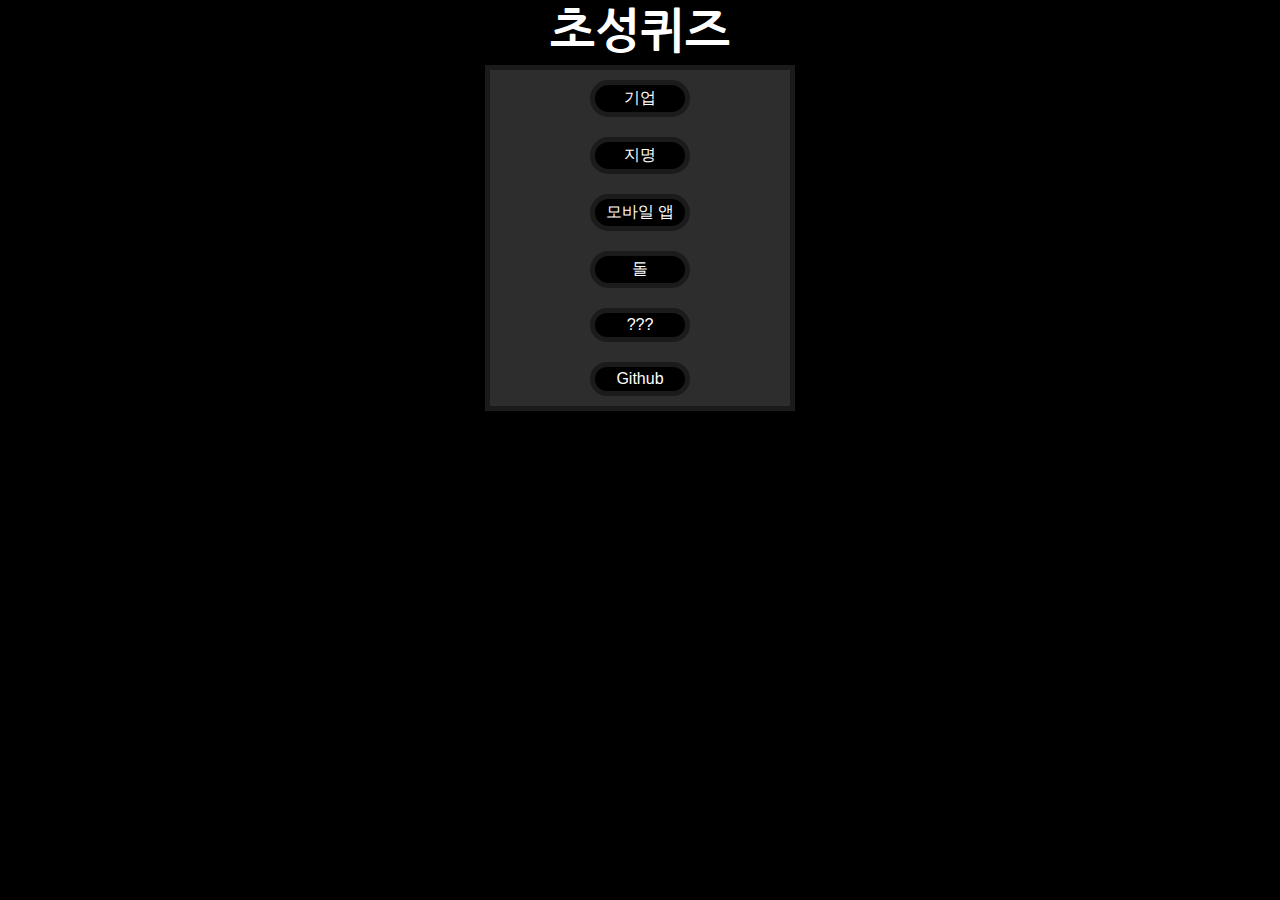
<file: index.html>
<!DOCTYPE html>
<html lang="en">
<head>
    <meta charset="UTF-8">
    <meta http-equiv="X-UA-Compatible" content="IE=edge">
    <meta name="viewport" content="width=device-width, initial-scale=1.0">
    <meta property="og:title" content="김동균의 초성게임">
    <meta property="og:description" content="김동균이 만든 초성게임">
    <title>초성 게임</title>
    <link rel="stylesheet" href="style.css">
</head>
<body>
    <div class="title">
        초성퀴즈
    </div>
    <div class="wrapper">
        <div class="quiz-numbering">
            <button id="select"><a href="quiz 1.html" class="select-link">기업</a></button>
    </div>
    <div class="quiz-numbering">
        <button id="select"><a href="quiz 2.html" class="select-link">지명</a></button>
    </div>
    <div class="quiz-numbering">
        <button id="select"><a href="quiz 3.html" class="select-link">모바일 앱</a></button>
    </div>
    <div class="quiz-numbering">
        <button id="select"><a href="quiz 4.html" class="select-link">돌</a></button>
    </div>
    <div class="quiz-numbering">
        <button id="select"><a href="quiz 5.html" class="select-link">???</a></button>
    </div>
    <div class="quiz-numbering">
        <button id="select"><a href="https://github.com/HappyColin07/Chosung-Quiz" class="select-link">Github</a></button>
    </div>
    <script src=""></script>
</body>
</html>
</file>
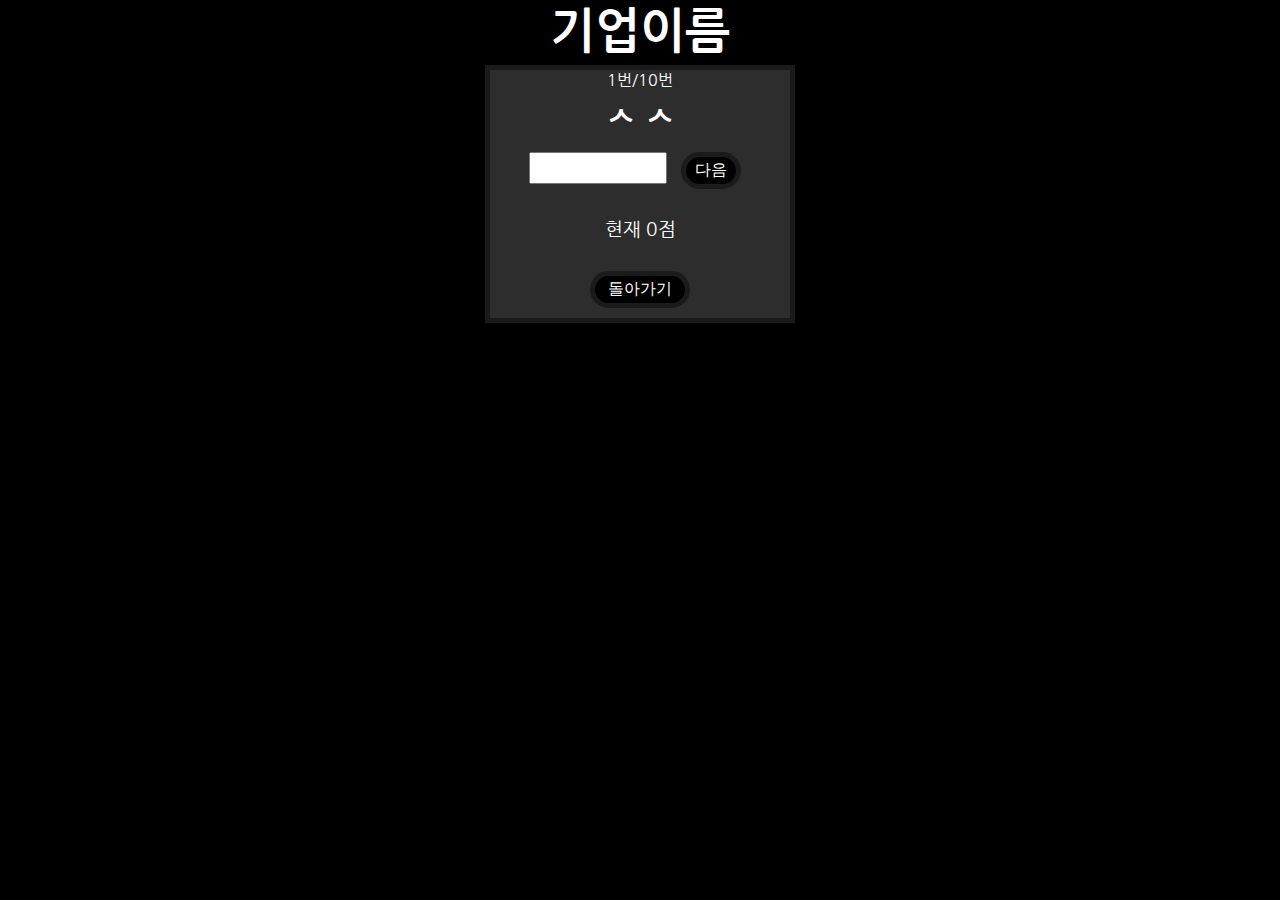
<file: quiz 1.html>
<!DOCTYPE html>
<html lang="en">
<head>
    <meta charset="UTF-8">
    <meta http-equiv="X-UA-Compatible" content="IE=edge">
    <meta name="viewport" content="width=device-width, initial-scale=1.0">
    <meta property="og:title" content="김동균의 초성게임">
    <meta property="og:description" content="김동균이 만든 초성게임">
    <title>초성 게임</title>
    <link rel="stylesheet" href="style.css">
</head>
<body>
    <div class="title">
        기업이름
    </div>
    <div class="wrapper">
        <div class="quiz-numbering">
            <span id="quiz-number">0</span>번/10번
        </div>
        <header class="quiz">
            <div class="quiz-sentence">ㅁ ㅈ</div>
            <!-- ㅁㅈ는 문제라는 뜻임 -->
        </header>
        <section class="userInput">
            <input type="text" class="inputFromKey">
            <button id="ok-btn">다음</button>
        </section>
        <section class="score">
            <p>현재 <span id="scoreValue">0</span>점</p>
        </section>
        <div class="quiz-numbering">
         <button id="select"><a href="index.html" class="select-link">돌아가기</a></button>
      </div>
    </div>
    <script src="script 1.js"></script>
</body>
</html>
</file>
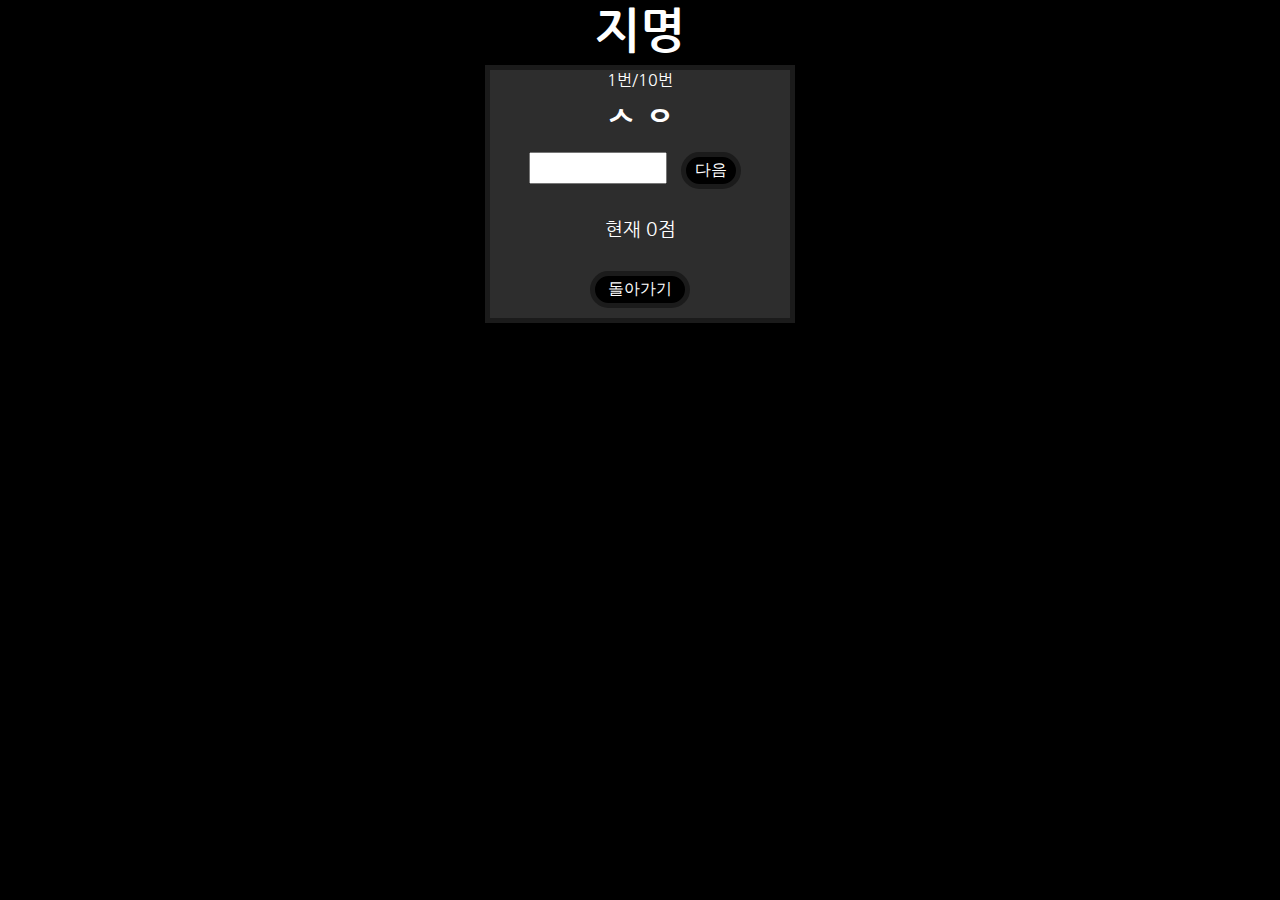
<file: quiz 2.html>
<!DOCTYPE html>
<html lang="en">
<head>
    <meta charset="UTF-8">
    <meta http-equiv="X-UA-Compatible" content="IE=edge">
    <meta name="viewport" content="width=device-width, initial-scale=1.0">
    <meta property="og:title" content="김동균의 초성게임">
    <meta property="og:description" content="김동균이 만든 초성게임">
    <title>초성 게임</title>
    <link rel="stylesheet" href="style.css">
</head>
<body>
    <div class="title">
        지명
    </div>
    <div class="wrapper">
        <div class="quiz-numbering">
            <span id="quiz-number">0</span>번/10번
        </div>
        <header class="quiz">
            <div class="quiz-sentence">ㅁ ㅈ</div>
            <!-- ㅁㅈ는 문제라는 뜻임 -->
        </header>
        <section class="userInput">
            <input type="text" class="inputFromKey">
            <button id="ok-btn">다음</button>
        </section>
        <section class="score">
            <p>현재 <span id="scoreValue">0</span>점</p>
        </section>
        <div class="quiz-numbering">
         <button id="select"><a href="index.html" class="select-link">돌아가기</a></button>
      </div>
    </div>
    <script src="script 2.js"></script>
</body>
</html>
</file>
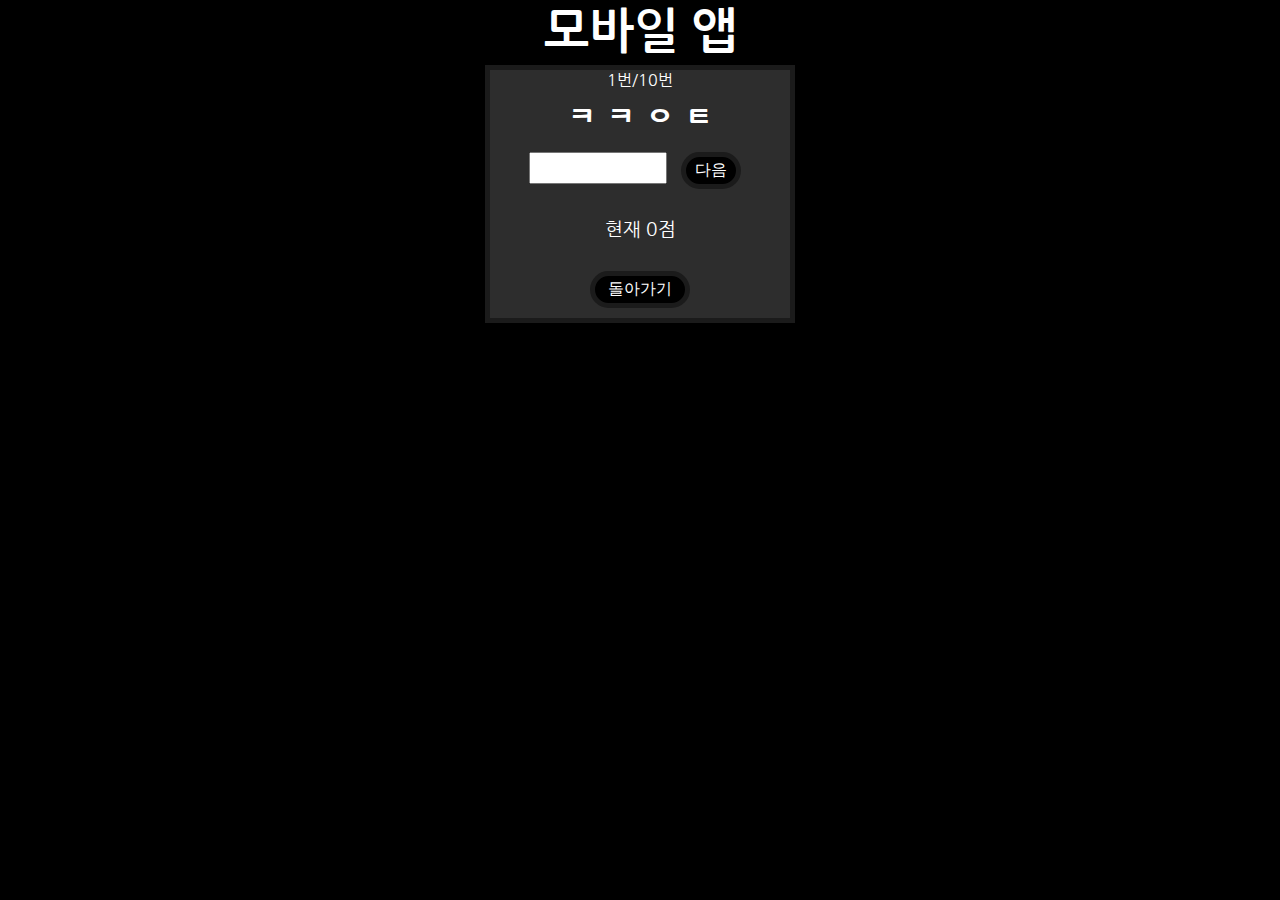
<file: quiz 3.html>
<!DOCTYPE html>
<html lang="en">
<head>
    <meta charset="UTF-8">
    <meta http-equiv="X-UA-Compatible" content="IE=edge">
    <meta name="viewport" content="width=device-width, initial-scale=1.0">
    <meta property="og:title" content="김동균의 초성게임">
    <meta property="og:description" content="김동균이 만든 초성게임">
    <title>초성 게임</title>
    <link rel="stylesheet" href="style.css">
</head>
<body>
    <div class="title">
        모바일 앱
    </div>
    <div class="wrapper">
        <div class="quiz-numbering">
            <span id="quiz-number">0</span>번/10번
        </div>
        <header class="quiz">
            <div class="quiz-sentence">ㅁ ㅈ</div>
            <!-- ㅁㅈ는 문제라는 뜻임 -->
        </header>
        <section class="userInput">
            <input type="text" class="inputFromKey">
            <button id="ok-btn">다음</button>
        </section>
        <section class="score">
            <p>현재 <span id="scoreValue">0</span>점</p>
        </section>
        <!-- <button id="ok-btn" onclick="imgOn()">힌트</button>
        <br>
        <img class="img31" src="img/quiz 3/img31.png" alt="카카오톡" width="100"> -->
        <div class="quiz-numbering">
         <button id="select"><a href="index.html" class="select-link">돌아가기</a></button>
      </div>
    </div>
    <script src="script 3.js"></script>
</body>
</html>
</file>
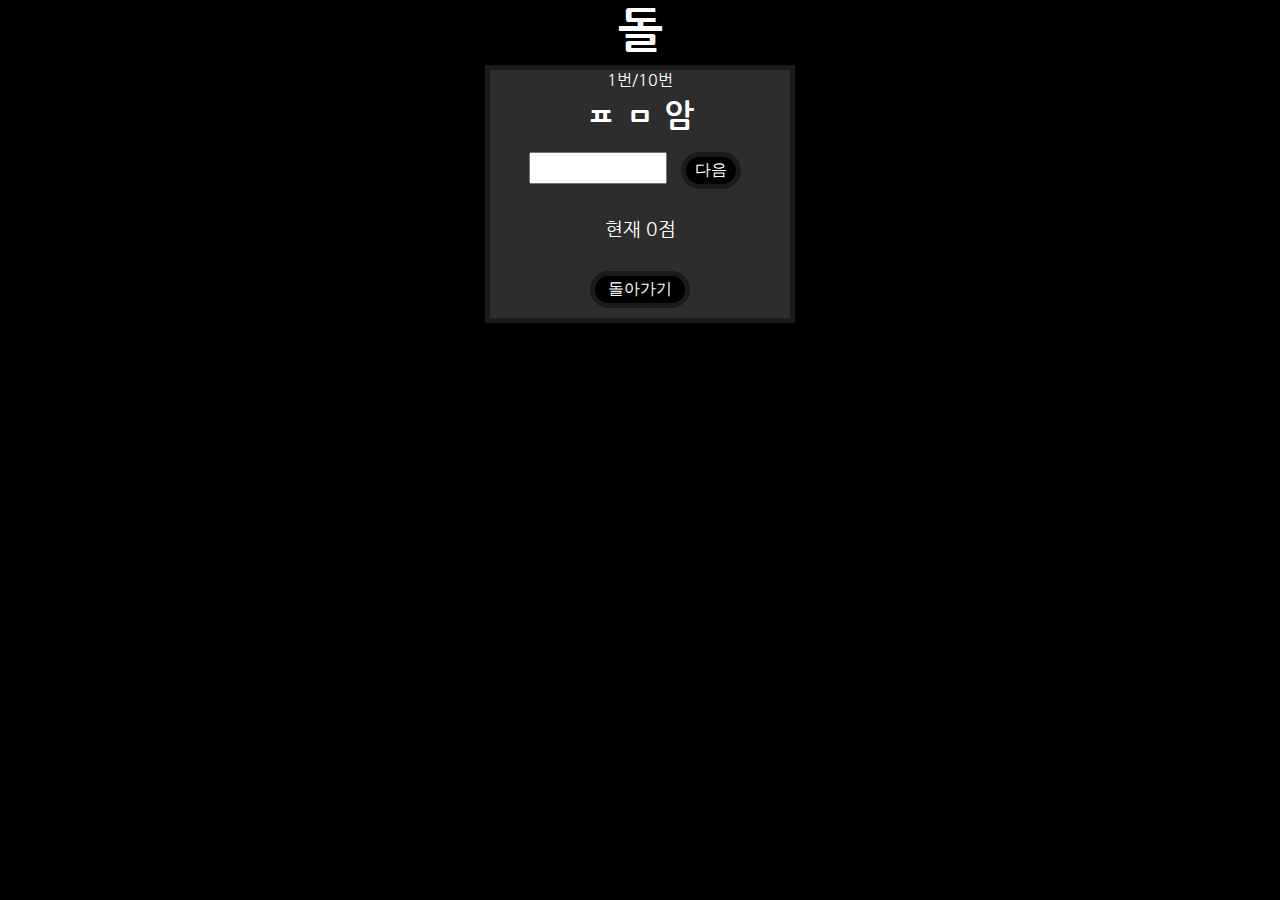
<file: quiz 4.html>
<!DOCTYPE html>
<html lang="en">
<head>
    <meta charset="UTF-8">
    <meta http-equiv="X-UA-Compatible" content="IE=edge">
    <meta name="viewport" content="width=device-width, initial-scale=1.0">
    <meta property="og:title" content="김동균의 초성게임">
    <meta property="og:description" content="김동균이 만든 초성게임">
    <title>초성 게임</title>
    <link rel="stylesheet" href="style.css">
</head>
<body>
    <div class="title">
        돌
    </div>
    <div class="wrapper">
        <div class="quiz-numbering">
            <span id="quiz-number">0</span>번/10번
        </div>
        <header class="quiz">
            <div class="quiz-sentence">ㅁ ㅈ</div>
            <!-- ㅁㅈ는 문제라는 뜻임 -->
        </header>
        <section class="userInput">
            <input type="text" class="inputFromKey">
            <button id="ok-btn">다음</button>
        </section>
        <section class="score">
            <p>현재 <span id="scoreValue">0</span>점</p>
        </section>
        <div class="quiz-numbering">
         <button id="select"><a href="index.html" class="select-link">돌아가기</a></button>
      </div>
    </div>
    <script src="script 4.js"></script>
</body>
</html>
</file>
<file: style.css>
@import url('https://fonts.googleapis.com/css2?family=Nanum+Gothic:wght@700&display=swap');
@import url('https://fonts.googleapis.com/css2?family=Single+Day&display=swap');

body {
    font-family: 'Nanum Gothic', sans-serif;
    background-color: black;
    color: white;
}

.wrapper {
    background-color: rgb(45, 45, 45);
    width: 300px;
    margin: 10px auto;
    text-align: center;
    border: 5px solid rgb(27, 27, 27);

}
.title {
    width: 300px;
    margin: 0 auto;
    text-align: center;
    font-weight: bold;
    font-size: 3rem;
}
.quiz-sentence {
    font-size: 2rem;
    margin: 10px 0;
    font-weight: bold;
}
.score {
    font-size: 1.2rem;
}
.inputFromKey {
    width: 130px;
    font-size: 1.4rem;
}
.quiz-numbering {
    font-size: 1rem;
}

.reStartBtn {
    background-color : rgb(0, 0, 0);
    color: rgb(255, 255, 255);
    border: 5px solid rgb(27, 27, 27);
    font-size: 1.0rem;
    padding: 3px;
    width: 100px;
    margin: 10px;
    border-radius: 113px;
}
#ok-btn {
    background-color : rgb(0, 0, 0);
    color: rgb(255, 255, 255);
    border: 5px solid rgb(27, 27, 27);
    font-size: 1.0rem;
    padding: 3px;
    width: 60px;
    margin: 10px;
    border-radius: 113px;
  }
#ok-btn:hover {
    background-color: rgb(56, 56, 56);
    color: rgb(255, 255, 255);
    transition: 0.5s ease;
}
#select {
    background-color : rgb(0, 0, 0);
    color: rgb(255, 255, 255);
    border: 5px solid rgb(27, 27, 27);
    font-size: 1.0rem;
    padding: 3px;
    width: 100px;
    margin: 10px;
    border-radius: 113px;
}
.select-link {
    text-decoration: none;
    color: white;
}
.img31 {
    visibility: hidden;
}
</file>
